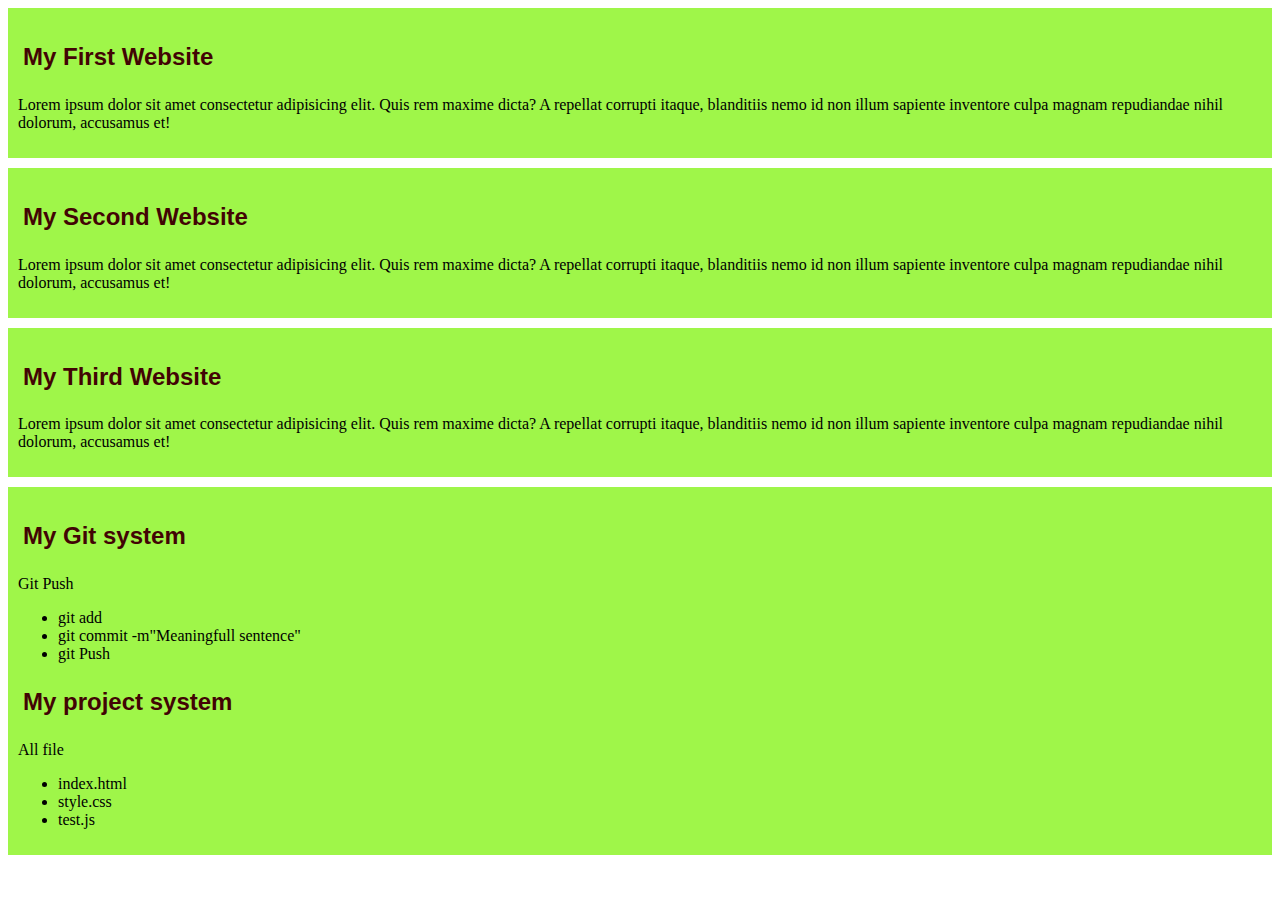
<file: index.html>
<!DOCTYPE html>
<html lang="en">
<head>
    <meta charset="UTF-8">
    <meta name="viewport" content="width=device-width, initial-scale=1.0">
    <title>Website</title>
    <link rel="stylesheet" href="style.css">
</head>
<body>
    <div>
       <h2>My First Website</h2>
       <p>Lorem ipsum dolor sit amet consectetur adipisicing elit. Quis rem maxime dicta? A repellat corrupti itaque, blanditiis nemo id non illum sapiente inventore culpa magnam repudiandae nihil dolorum, accusamus et!</p>

    </div>
    <div>
       <h2>My Second Website</h2>
       <p>Lorem ipsum dolor sit amet consectetur adipisicing elit. Quis rem maxime dicta? A repellat corrupti itaque, blanditiis nemo id non illum sapiente inventore culpa magnam repudiandae nihil dolorum, accusamus et!</p>

    </div>
    <div>
       <h2>My Third Website</h2>
       <p>Lorem ipsum dolor sit amet consectetur adipisicing elit. Quis rem maxime dicta? A repellat corrupti itaque, blanditiis nemo id non illum sapiente inventore culpa magnam repudiandae nihil dolorum, accusamus et!</p>

    </div>
    <div>
       <h2>My Git system</h2>
       <p> Git Push </p>
       <ul>
          <li>git add</li>
          <li>git commit -m"Meaningfull sentence"</li>
          <li>git Push</li>
          
       </ul>
        <h2>My project system</h2>
       <p> All file </p>
       <ul>
          <li>index.html</li>
          <li>style.css</li>
          <li>test.js</li>
          
       </ul>

    </div>
</body>
</html>
</file>
<file: style.css>
div{
    background-color: rgb(159, 246, 73);
    padding: 10px;
    margin-bottom: 10px;
}
h2{
    font-family:'Franklin Gothic Medium', 'Arial Narrow', Arial, sans-serif;
    color: rgb(66, 4, 4);
    padding: 5px;
}
</file>
